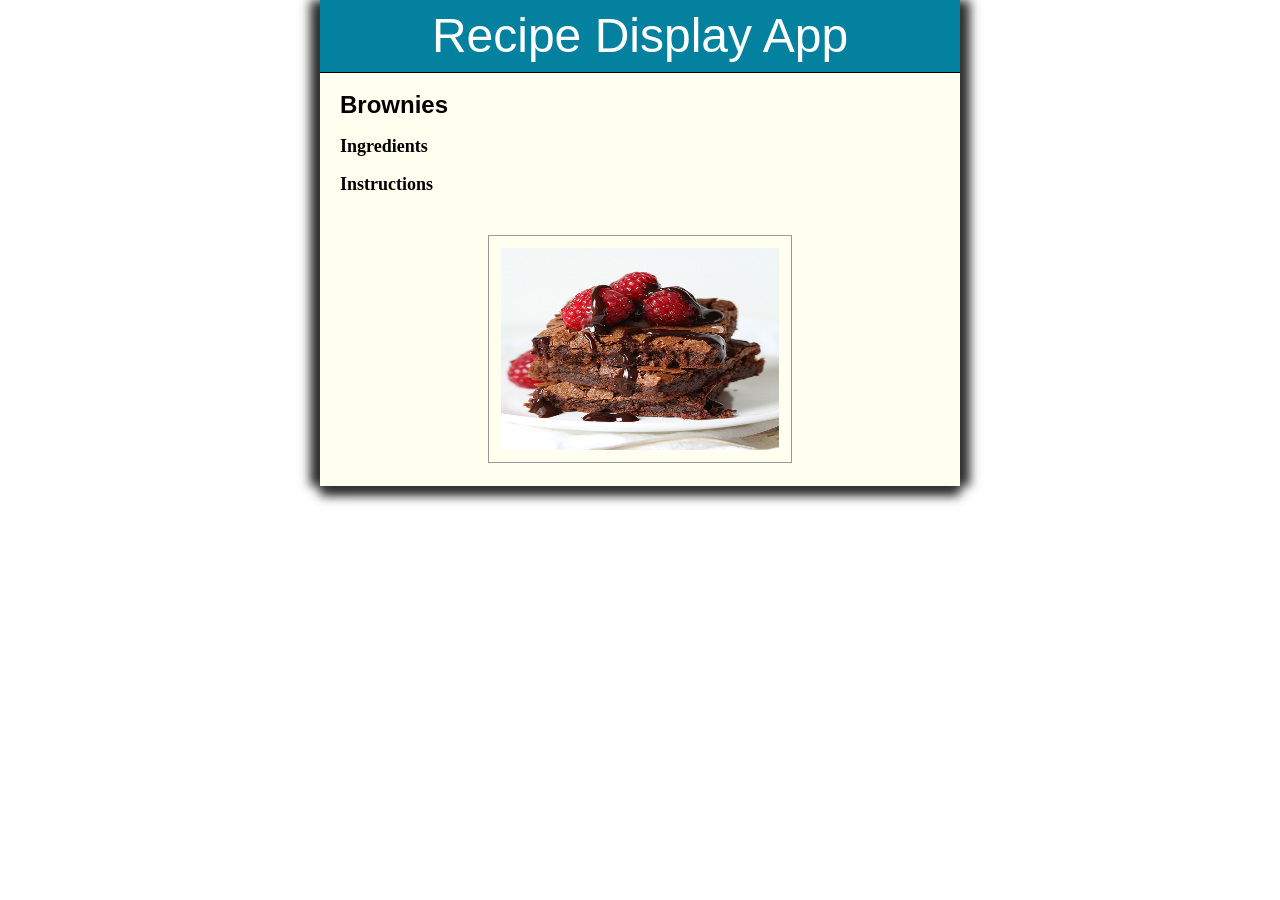
<file: Lesson7_Assignment/index.html>
<!DOCTYPE html>
<html>
<head>
   <!--
      Project Name:  Recipe Display Application
      
      Author: 
      
      Date:   

      Filename: index.html
   -->  
   <meta charset="utf-8" />
   <meta name="viewport" content="width=device-width,initial-scale=1.0">
   <title>Recipe Display Application</title>
   <link rel="stylesheet" href="styles.css" />
   <script src="modernizr.custom.05819.js"></script>
</head>

<body>
   <header>
      <h1>
         Recipe Display App
      </h1>
   </header>

   <article>
      <h2>Brownies</h2>
      <h3>Ingredients</h3>
      <ul class="ingr">
         <li>1 stick butter</li>
         <li>6-1/2 oz 70% dark chocolate</li>
         <li>1/4 t salt</li>
         <li>1/2 t vanilla</li>
         <li>1 c sugar</li>
         <li>2 eggs (at room temperature)</li>
         <li>1/2 c flour</li>
         <li>1 c broken walnuts (optional)</li>
      </ul>
      <h3>Instructions</h3>
      <div class="instr">
         <p>Preheat oven to 325.</p>
         <p>Melt together butter and dark chocolate. Allow to cool to room temperature.</p>
         <p>Mix in salt, vanilla, and sugar.</p>
         <p>Stir in eggs, one at a time.</p>
         <p>Add flour, then stir until almost combined.</p>
         <p>Add walnuts (if using), then stir once or twice.</p>
         <p>Butter and flour an 8 x 8 glass baking dish, then pour batter into dish and jiggle gently to distribute to corners.</p>
         <p>Bake on center rack for 35 minutes, or until a toothpick or sharp knife comes out sticky, with just a few crumbs but not wet.</p>
      </div>
      <br><br>
      <center><img src="brownie.jpg" alt="BrownieApplication" style="width:304px;height:228px;">
      </center>
   </article>

</body>
</html>
</file>
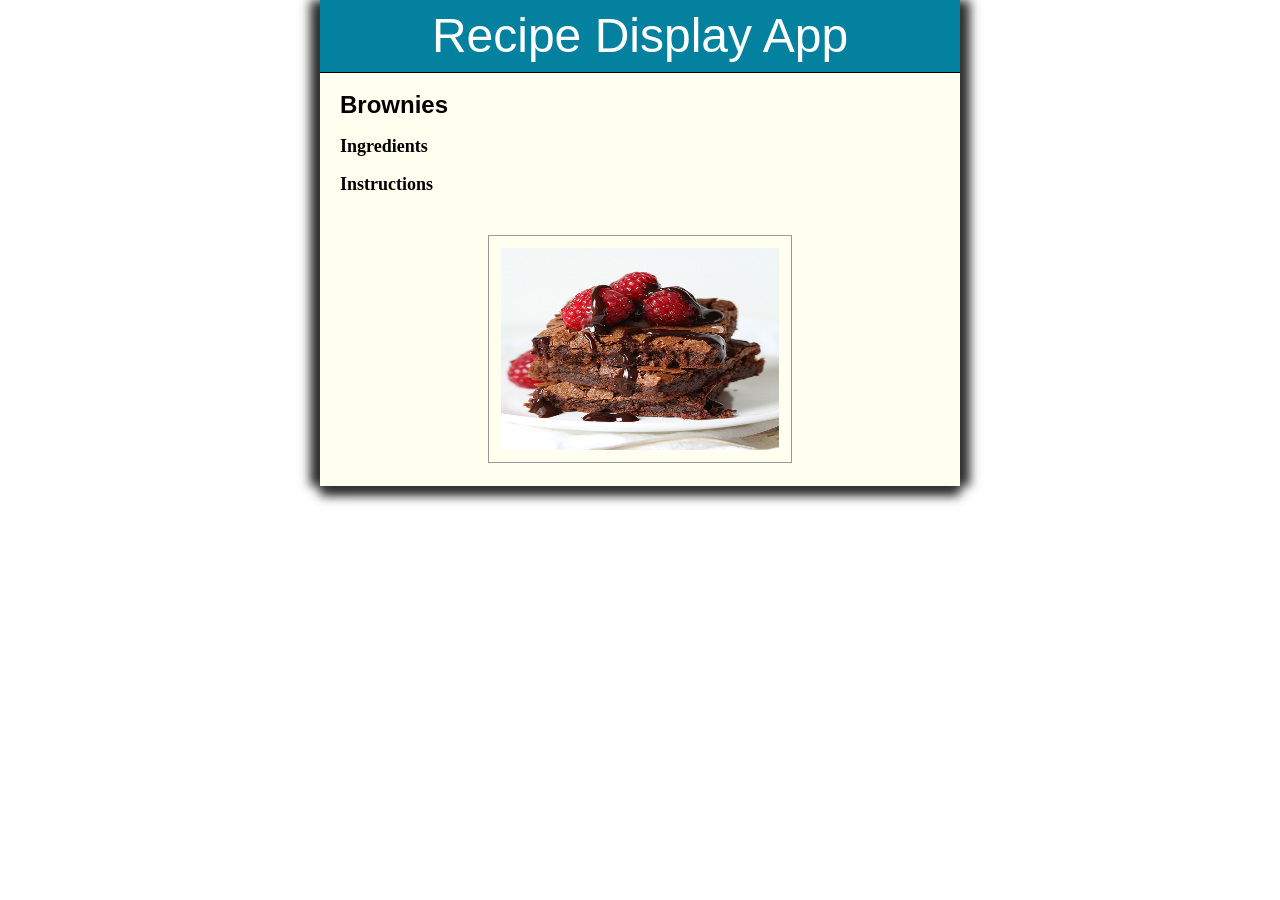
<file: Lesson7_MyRecipe/index.html>
<!DOCTYPE html>
<html>
<head>
   <!--
      Project Name:  Recipe Display Application
      
      Author: PATRICIA PATCHONG
      
      Date:   December 5, 2016

      Filename: index.html
   -->  
   <meta charset="utf-8" />
   <meta name="viewport" content="width=device-width,initial-scale=1.0">
   <title>Recipe Display Application</title>
   <link rel="stylesheet" href="styles.css" />
   <script src="modernizr.custom.05819.js"></script>
</head>

<body>
   <header>
      <h1>
         Recipe Display App
      </h1>
   </header>

   <article>
      <h2>Brownies</h2>
      <h3>Ingredients</h3>
      <ul class="ingr">
         <li>1 stick butter</li>
         <li>6-1/2 oz 70% dark chocolate</li>
         <li>1/4 t salt</li>
         <li>1/2 t vanilla</li>
         <li>1 c sugar</li>
         <li>2 eggs (at room temperature)</li>
         <li>1/2 c flour</li>
         <li>1 c broken walnuts (optional)</li>
      </ul>
      <h3>Instructions</h3>
      <div class="instr">
         <p>Preheat oven to 325.</p>
         <p>Melt together butter and dark chocolate. Allow to cool to room temperature.</p>
         <p>Mix in salt, vanilla, and sugar.</p>
         <p>Stir in eggs, one at a time.</p>
         <p>Add flour, then stir until almost combined.</p>
         <p>Add walnuts (if using), then stir once or twice.</p>
         <p>Butter and flour an 8 x 8 glass baking dish, then pour batter into dish and jiggle gently to distribute to corners.</p>
         <p>Bake on center rack for 35 minutes, or until a toothpick or sharp knife comes out sticky, with just a few crumbs but not wet.</p>
      </div>
      <br><br>
      <center><img src="brownie.jpg" alt="BrownieApplication" style="width:304px;height:228px;">
      </center>
   </article>

 <script src="jquery-1.11.1.min.js"> </script>
 <script src="script.js"> </script>
 
</body>
</html>
</file>
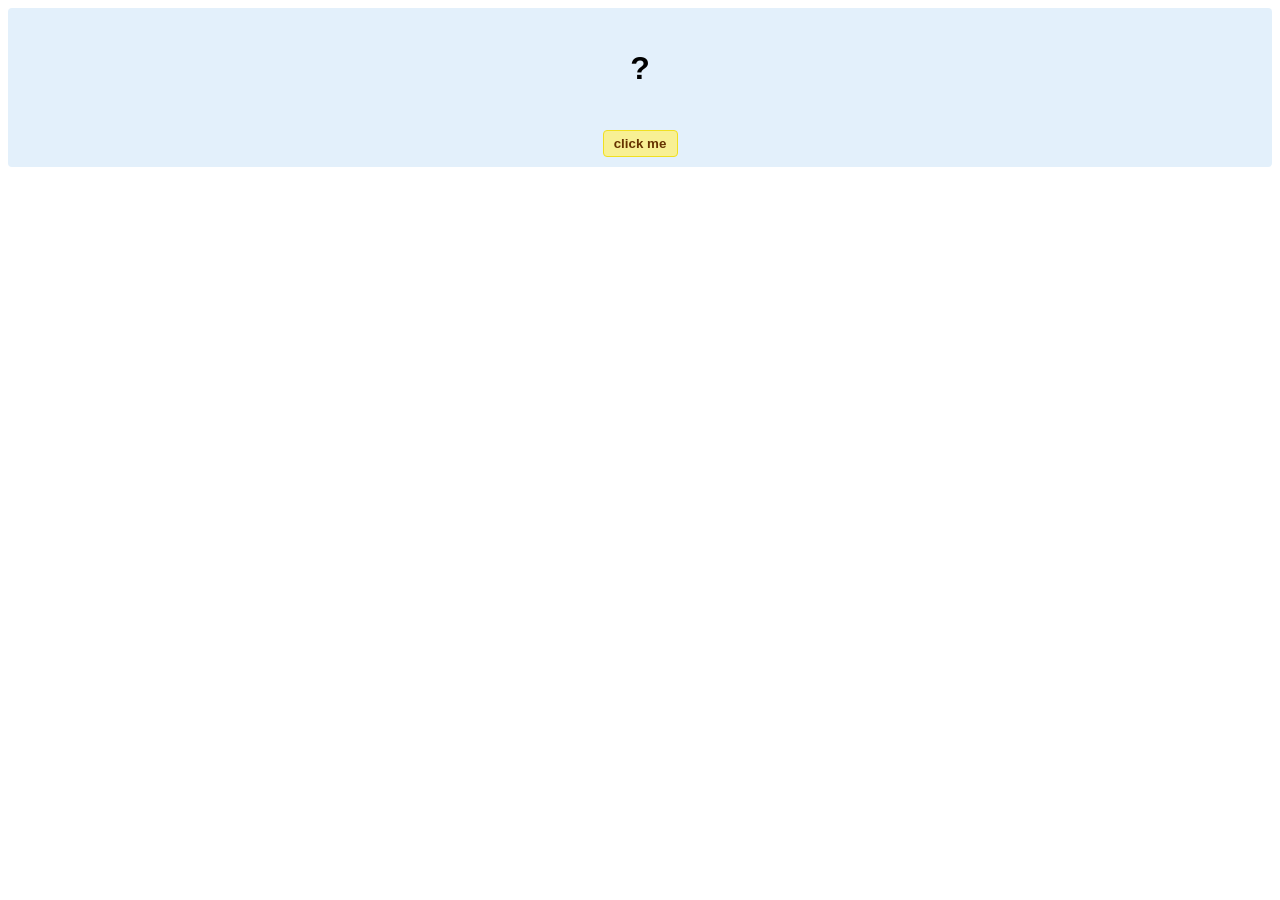
<file: hello-world.html>
<!DOCTYPE html>
<!-- HTML5 Hello world by kirupa - http://www.kirupa.com/html5/getting_your_feet_wet_html5_pg1.htm -->
<html lang="en-us">

<head>
<meta charset="utf-8">
<title>Hello...</title>
<style type="text/css">
#mainContent {
	font-family: Arial, Helvetica, sans-serif;
	font-size: xx-large;
	font-weight: bold;
	background-color: #E3F0FB;
	border-radius: 4px;
	padding: 10px;
	text-align: center;
}
.buttonStyle {
	border-radius: 4px;
	border: thin solid #F0E020;
	padding: 5px;
	background-color: #F8F094;
	font-family: "Segoe UI", Tahoma, Geneva, Verdana, sans-serif;
	font-weight: bold;
	color: #663300;
	width: 75px;
}

.buttonStyle:hover {
	border: thin solid #FFCC00;
	background-color: #FCF9D6;
	color: #996633;
	cursor: pointer;
}
.buttonStyle:active {
	border: thin solid #99CC00;
	background-color: #F5FFD2;
	color: #669900;
	cursor: pointer;
}

</style>
</head>

<body>
<div id="mainContent">
<p id="helloText">?</p>
<button id="clickButton" class="buttonStyle">click me</button>
</div>
<script> 
var myButton = document.getElementById("clickButton");
var myText = document.getElementById("helloText");

myButton.addEventListener('click', doSomething, false)

function doSomething() {
	myText.textContent = "hello, world!";
}
</script>

</body>
</html>
</file>
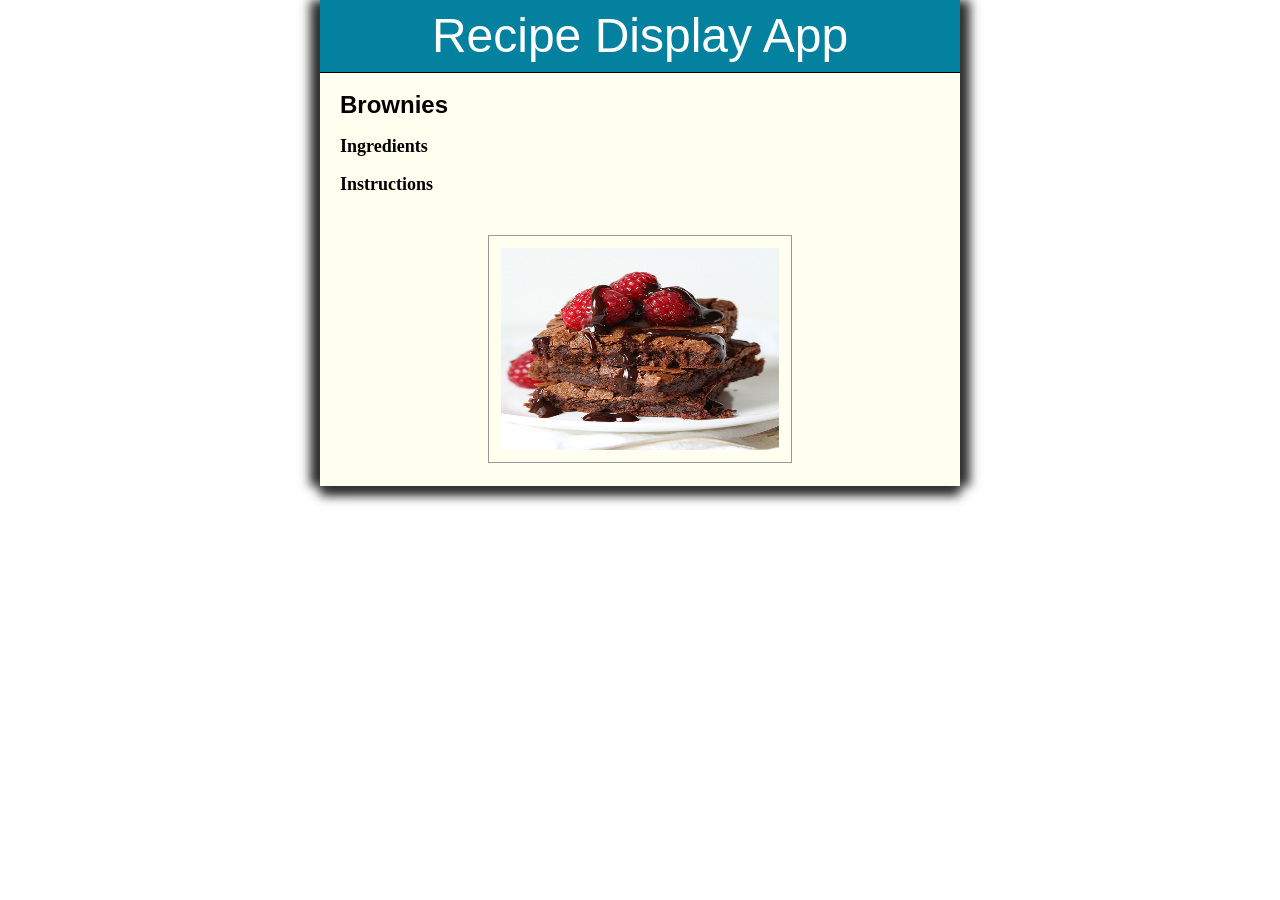
<file: Lesson7_Assignment/index.2.html>
<!DOCTYPE html>
<html>
<head>
   <!--
      Project Name:  Recipe Display Application
      
      Author: PATRICIA PATCHONG
      
      Date:   December 5, 2016

      Filename: index2.html
   -->  
   <meta charset="utf-8" />
   <meta name="viewport" content="width=device-width,initial-scale=1.0">
   <title>Recipe Display Application</title>
   <link rel="stylesheet" href="styles.css" />
   <script src="modernizr.custom.05819.js"></script>
</head>

<body>
   <header>
      <h1>
         Recipe Display App
      </h1>
   </header>

   <article>
      <h2>Brownies</h2>
      <h3>Ingredients</h3>
      <ul class="ingr">
         <li>1 stick butter</li>
         <li>6-1/2 oz 70% dark chocolate</li>
         <li>1/4 t salt</li>
         <li>1/2 t vanilla</li>
         <li>1 c sugar</li>
         <li>2 eggs (at room temperature)</li>
         <li>1/2 c flour</li>
         <li>1 c broken walnuts (optional)</li>
      </ul>
      <h3>Instructions</h3>
      <div class="instr">
         <p>Preheat oven to 325.</p>
         <p>Melt together butter and dark chocolate. Allow to cool to room temperature.</p>
         <p>Mix in salt, vanilla, and sugar.</p>
         <p>Stir in eggs, one at a time.</p>
         <p>Add flour, then stir until almost combined.</p>
         <p>Add walnuts (if using), then stir once or twice.</p>
         <p>Butter and flour an 8 x 8 glass baking dish, then pour batter into dish and jiggle gently to distribute to corners.</p>
         <p>Bake on center rack for 35 minutes, or until a toothpick or sharp knife comes out sticky, with just a few crumbs but not wet.</p>
      </div>
      <br><br>
      <center><img src="brownie.jpg" alt="BrownieApplication" style="width:304px;height:228px;">
      </center>
   </article>

 <script src="jquery-1.11.1.min.js"> </script>
 <script src="drill4.js"> </script>
 
</body>
</html>
</file>
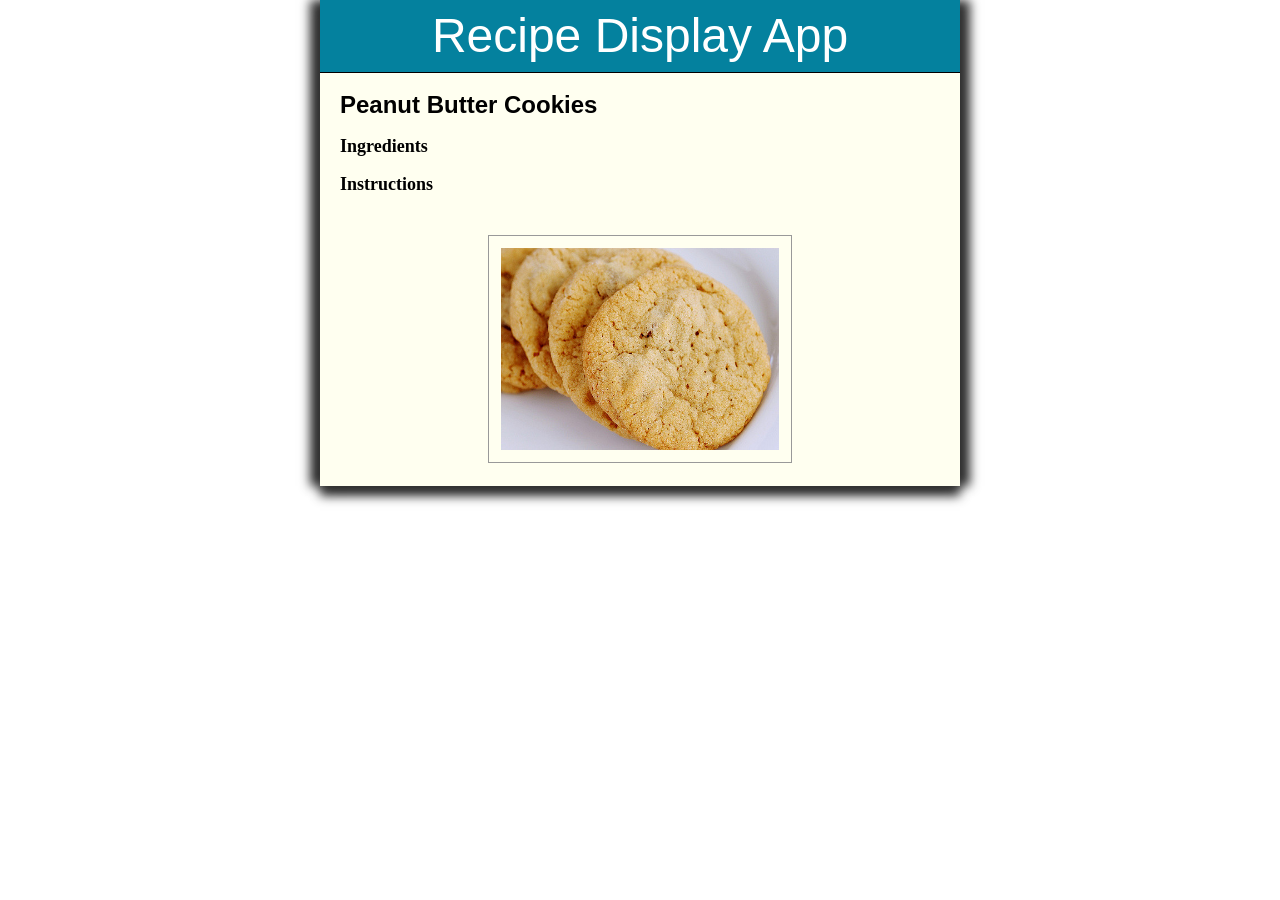
<file: Lesson7_MyRecipe/myRecipe.html>
<!DOCTYPE html>
<html>
<head>
   <!--
      Project Name:  Recipe Display Application
      
      Author: PATRICIA PATCHONG
      
      Date:   December 5, 2016

      Filename: index.html
   -->  
   <meta charset="utf-8" />
   <meta name="viewport" content="width=device-width,initial-scale=1.0">
   <title>Recipe Display Application</title>
   <link rel="stylesheet" href="styles.css" />
   <script src="modernizr.custom.05819.js"></script>
</head>

<body>
   <header>
      <h1>
         Recipe Display App
      </h1>
   </header>

   <article>
      <h2>Peanut Butter Cookies</h2>
      <h3>Ingredients</h3>
      <ul class="ingr">
         <li>1 cup peanut butter</li>
         <li>1 egg</li>
         <li>1 cup white sugar</li>
      </ul>
      <h3>Instructions</h3>
      <div class="instr">
         <p>Preheat oven to 350 degrees F (175 degrees C).</p>
         <p>Mix peanut butter, sugar, and egg together in a bowl using an electric mixer until smooth and creamy. Roll mixture into small balls and arrange on a baking sheet; flatten each with a fork, making a criss-cross pattern.</p>
         <p>Bake in the preheated oven for 10 minutes. Cool cookies on the baking sheet for 2 minutes before moving to a plate.</p>
         
      </div>
      <br><br>
      <center><img src="cookies.jpg" alt="CookiesApplication" style="width:304px;height:228px;">
      </center>
   </article>

 <script src="jquery-1.11.1.min.js"> </script>
 <script src="myRecipe.js"> </script>
 
</body>
</html>
</file>
<file: Lesson7_Assignment/styles.css>
/*    Project Name:  Recipe Display Application
      Filename: styles.css
*/

/* apply a natural box layout model to all elements */
* {
   -moz-box-sizing: border-box;
   -webkit-box-sizing: border-box;
   box-sizing: border-box;
}

/* reset rules */
html, body, div, span, applet, object, iframe,
h1, h2, h3, h4, h5, h6, p, blockquote, pre,
a, abbr, acronym, address, big, cite, code,
del, dfn, em, img, ins, kbd, q, s, samp,
small, strike, strong, sub, sup, tt, var,
b, u, i, center,
dl, dt, dd, ol, ul, li,
fieldset, form, label, legend,
table, caption, tbody, tfoot, thead, tr, th, td,
article, aside, canvas, details, embed, 
figure, figcaption, footer, header, hgroup, 
menu, nav, output, ruby, section, summary,
time, mark, audio, video {
   margin: 0;
   padding: 0;
   border: 0;
   font-size: 100%;
   font: inherit;
   vertical-align: baseline;
}

/* HTML5 display-role reset for older browsers */
article, aside, details, figcaption, figure, 
footer, header, hgroup, menu, nav, section {
   display: block;
}

body {
   line-height: 1;
   max-width: 640px;
   background: white;
   margin: 0 auto;
   font-family: Arial, Helvetica, sans-serif; 
   -webkit-box-shadow: 10px 0px 10px rgba(50, 50, 50, 1),
                       0px 10px 10px rgba(50, 50, 50, 1),
                       -10px 0px 10px rgba(50, 50, 50, 1);
   -moz-box-shadow:    10px 0px 10px rgba(50, 50, 50, 1),
                       0px 10px 10px rgba(50, 50, 50, 1),
                       -10px 0px 10px rgba(50, 50, 50, 1);
   box-shadow:         10px 0px 10px rgba(50, 50, 50, 1),
                       0px 10px 10px rgba(50, 50, 50, 1),
                       -10px 0px 10px rgba(50, 50, 50, 1);
}

ol, ul {
   list-style: none;
}

/* page header */
header {
   background: #04819E;
   width: 100%;
   color: #FFFFFF;
   font-size: 48px;
   text-align: center;
   line-height: 1.5em;
   border-bottom: 1px solid black;
}

/* main content */
article {
   width: 640px;
   text-align: left;
   background: ivory;
   padding: 20px;
}

h2 {
   font-weight: bold;
   font-size: 24px;
}

h3 {
   font-weight: bold;
   font-size: 18px;
   margin: 20px 0 10px 0;
   font-family: "times new roman", times, serif;
}

li, p {
   margin-bottom: 0.5em;
}

.ingr, .instr {
   display: none;
}

img {
 background:transparent;
    padding:12px;
    border:1px solid #999999;
}
</file>
<file: Lesson7_MyRecipe/styles.css>
/*    Project Name:  Recipe Display Application
      Filename: styles.css
*/

/* apply a natural box layout model to all elements */
* {
   -moz-box-sizing: border-box;
   -webkit-box-sizing: border-box;
   box-sizing: border-box;
}

/* reset rules */
html, body, div, span, applet, object, iframe,
h1, h2, h3, h4, h5, h6, p, blockquote, pre,
a, abbr, acronym, address, big, cite, code,
del, dfn, em, img, ins, kbd, q, s, samp,
small, strike, strong, sub, sup, tt, var,
b, u, i, center,
dl, dt, dd, ol, ul, li,
fieldset, form, label, legend,
table, caption, tbody, tfoot, thead, tr, th, td,
article, aside, canvas, details, embed, 
figure, figcaption, footer, header, hgroup, 
menu, nav, output, ruby, section, summary,
time, mark, audio, video {
   margin: 0;
   padding: 0;
   border: 0;
   font-size: 100%;
   font: inherit;
   vertical-align: baseline;
}

/* HTML5 display-role reset for older browsers */
article, aside, details, figcaption, figure, 
footer, header, hgroup, menu, nav, section {
   display: block;
}

body {
   line-height: 1;
   max-width: 640px;
   background: white;
   margin: 0 auto;
   font-family: Arial, Helvetica, sans-serif; 
   -webkit-box-shadow: 10px 0px 10px rgba(50, 50, 50, 1),
                       0px 10px 10px rgba(50, 50, 50, 1),
                       -10px 0px 10px rgba(50, 50, 50, 1);
   -moz-box-shadow:    10px 0px 10px rgba(50, 50, 50, 1),
                       0px 10px 10px rgba(50, 50, 50, 1),
                       -10px 0px 10px rgba(50, 50, 50, 1);
   box-shadow:         10px 0px 10px rgba(50, 50, 50, 1),
                       0px 10px 10px rgba(50, 50, 50, 1),
                       -10px 0px 10px rgba(50, 50, 50, 1);
}

ol, ul {
   list-style: none;
}

/* page header */
header {
   background: #04819E;
   width: 100%;
   color: #FFFFFF;
   font-size: 48px;
   text-align: center;
   line-height: 1.5em;
   border-bottom: 1px solid black;
}

/* main content */
article {
   width: 640px;
   text-align: left;
   background: ivory;
   padding: 20px;
}

h2 {
   font-weight: bold;
   font-size: 24px;
}

h3 {
   font-weight: bold;
   font-size: 18px;
   margin: 20px 0 10px 0;
   font-family: "times new roman", times, serif;
}

li, p {
   margin-bottom: 0.5em;
}

.ingr, .instr {
   display: none;
}

img {
 background:transparent;
    padding:12px;
    border:1px solid #999999;
}
</file>
